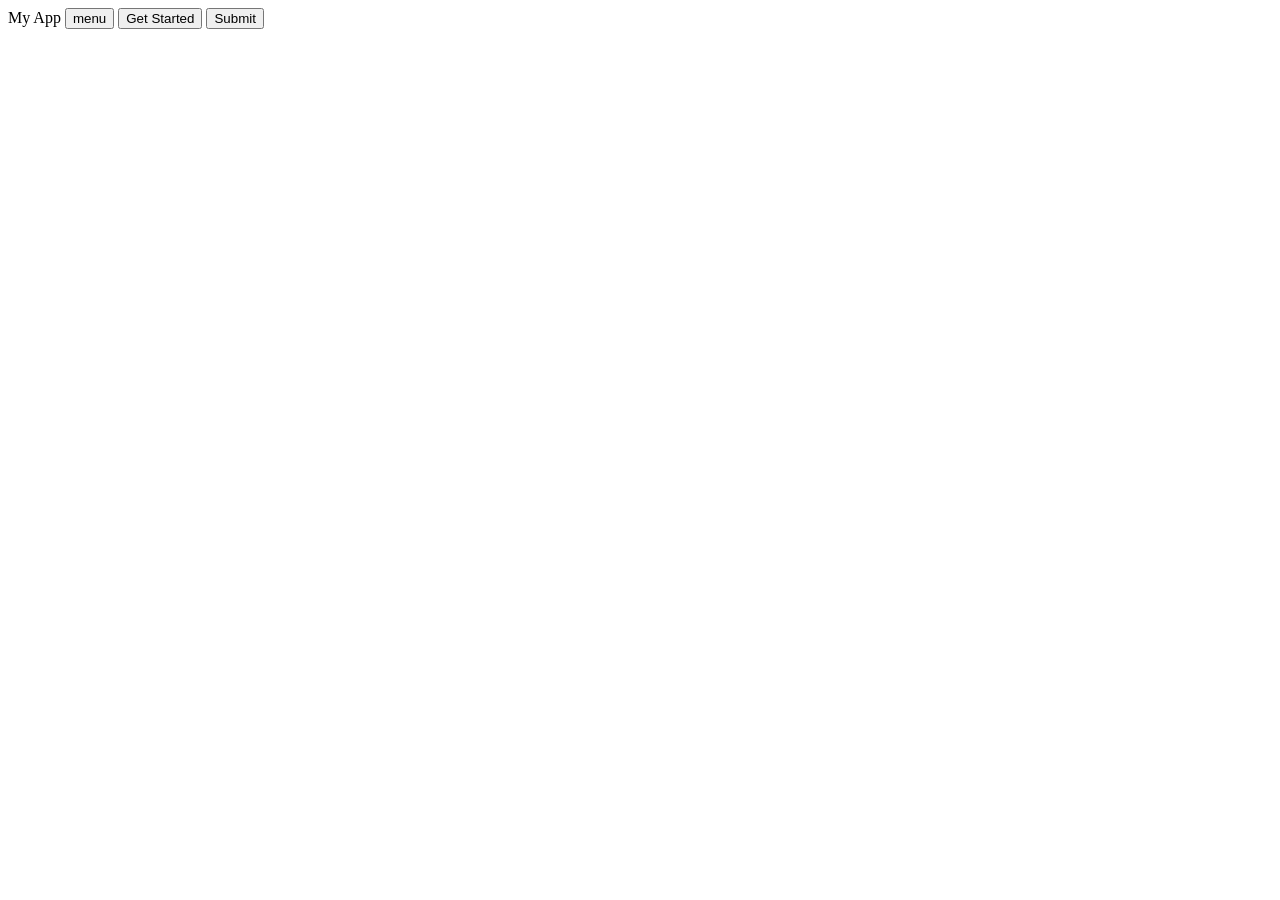
<file: src/app/app.component.html>
<body>
  <!-- <hello name="{{ name }}"></hello>
  <p>This is app component window.</p> -->
  <!-- <button>click here</button> -->
  <mat-toolbar color="primary" class="ner-nav">
    <mat-toolbar-row>
      <span>My App</span>

      <button mat-icon-button>
        <mat-icon>menu</mat-icon>
      </button>

      <button
        mat-stroked-button
        color="warn"
        class="button-get-started"
        (click)="openCloseUI()"
      >
        Get Started
      </button>
      <button
        mat-stroked-button
        color="accent"
        class="button-submit"
        (click)="getNER()"
      >
        Submit
      </button>
    </mat-toolbar-row></mat-toolbar
  >
  <!-- <app-categories></app-categories> -->
  <div *ngIf="!shouldOpen">
    <app-welcomepage></app-welcomepage>
  </div>
  <div *ngIf="shouldOpen">
    <app-ner></app-ner>
  </div>
</body>
</file>
